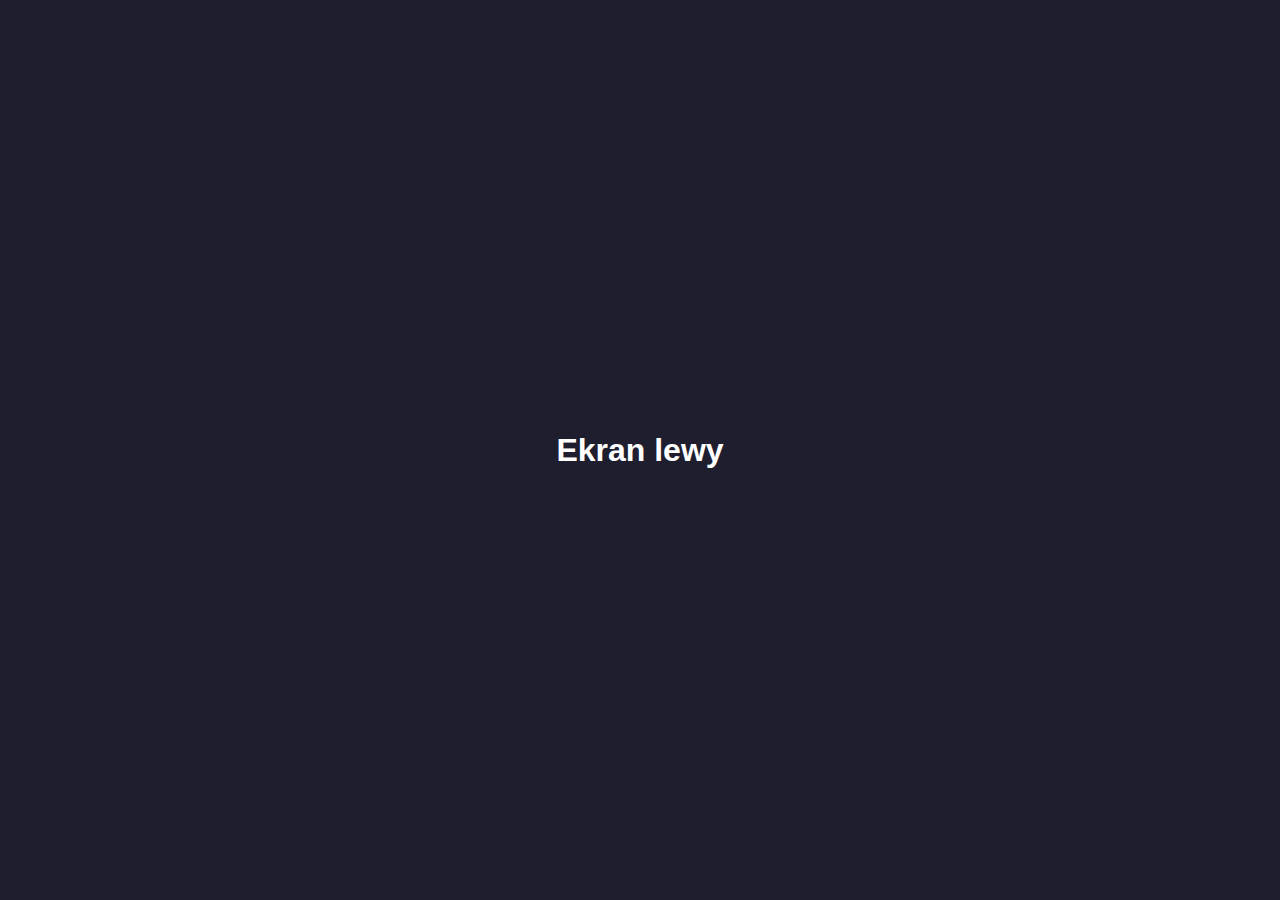
<file: index.html>
<!DOCTYPE html>
<html lang="pl">
<head>
  <meta charset="UTF-8">
  <title>Pełna wersja</title>
  <link rel="stylesheet" href="style.css">
</head>
<body>
  <div id="container">
    <div class="screen screen-left">
      <h1>Ekran lewy</h1>
    </div>
    <div class="screen screen-main">
      <h1>Ekran główny</h1>
    </div>
  </div>
  <script src="script.js"></script>
</body>
</html>
</file>
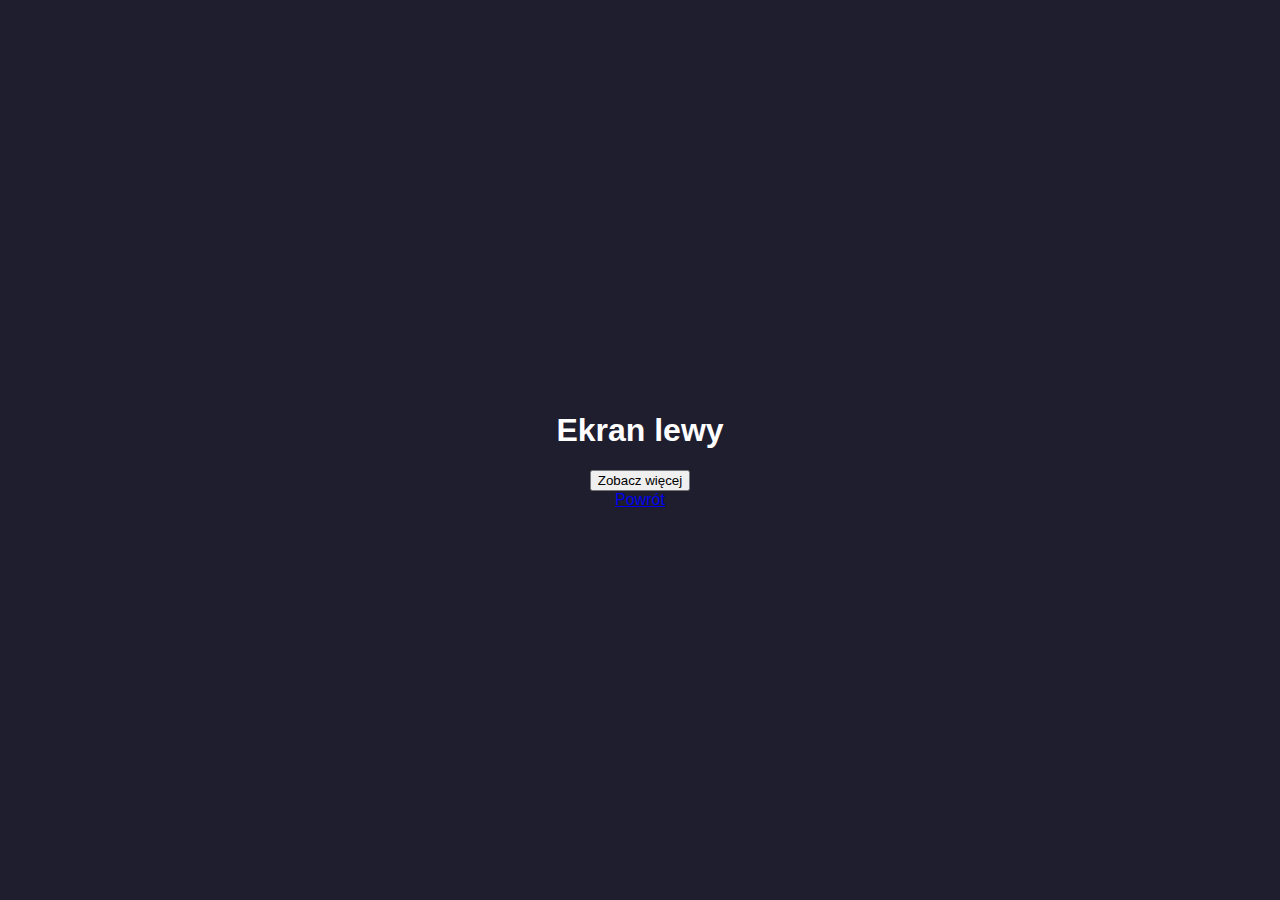
<file: left.html>
<!DOCTYPE html>
<html lang="pl">
<head>
  <meta charset="UTF-8">
  <title>Ekran lewy</title>
  <link rel="stylesheet" href="style.css">
</head>
<body>
  <div class="screen screen-left full-screen">
    <h1>Ekran lewy</h1>
    <button id="showInfo">Zobacz więcej</button>
    <p id="infoText" style="display: none; margin-top: 1em;">
      Pełna zawartość dostępna po zainstalowaniu aplikacji.
    </p>
    <a href="/">Powrót</a>
  </div>

  <script>
    document.getElementById('showInfo').addEventListener('click', () => {
      document.getElementById('infoText').style.display = 'block';
    });
  </script>
</body>
</html>
</file>
<file: style.css>
body {
  margin: 0;
  overflow: hidden;
  font-family: sans-serif;
}

#container {
  display: flex;
  width: 200vw;
  height: 100vh;
  transition: transform 0.5s ease;
}

.screen {
  width: 100vw;
  height: 100vh;
  flex-shrink: 0;
  display: flex;
  align-items: center;
  justify-content: center;
  flex-direction: column;
}

.screen-left {
  background: #1e1e2f;
  color: white;
}

.screen-main {
  background: #f1f1f1;
  color: #333;
}

.full-screen {
  width: 100vw;
  height: 100vh;
}
</file>
